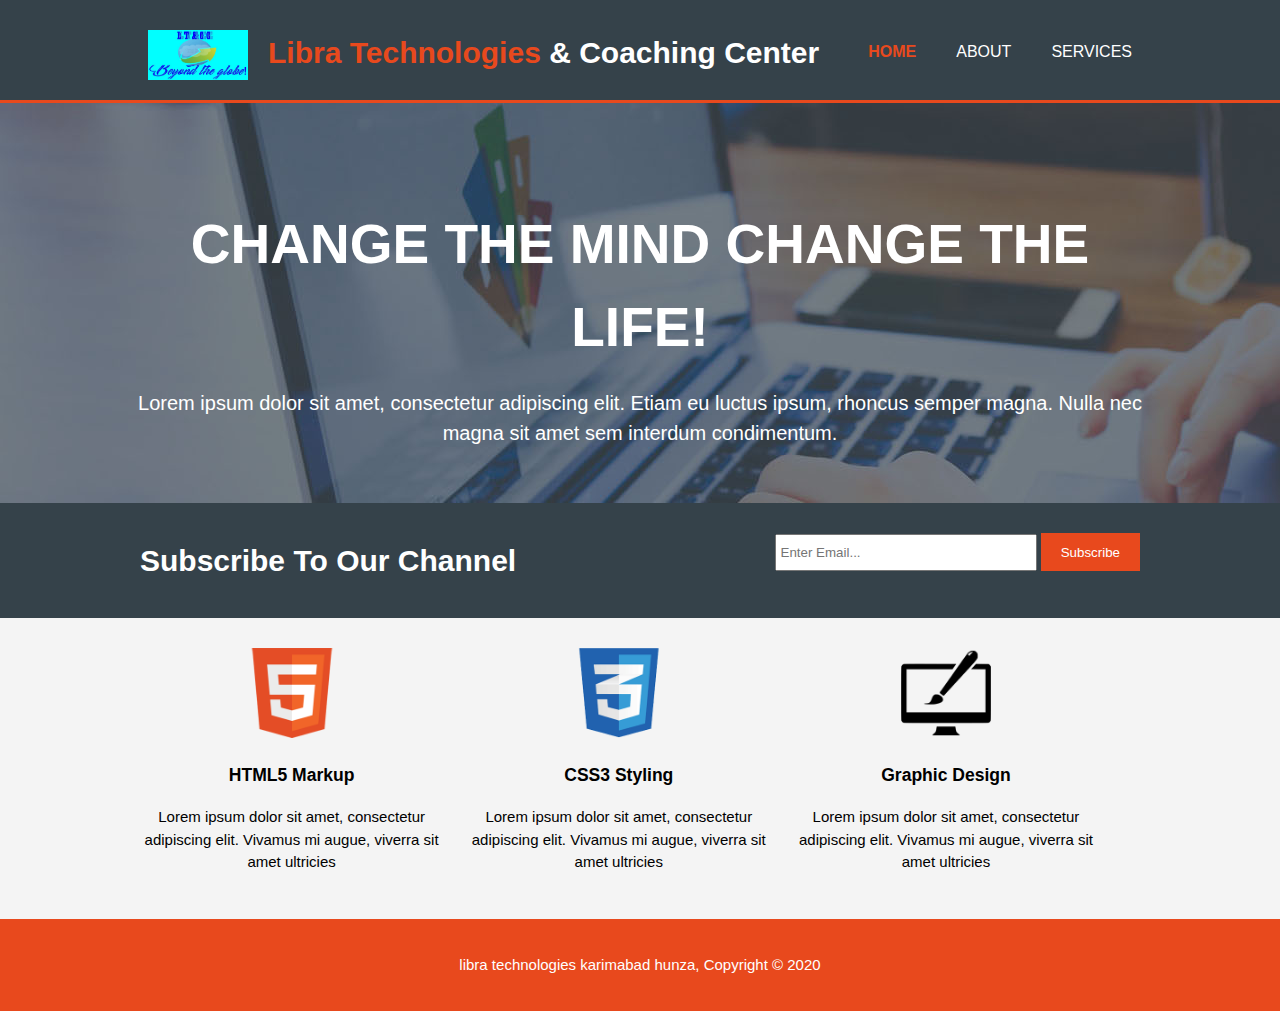
<file: index.html>
<!DOCTYPE html>
<html>
  <head>
    <meta charset="utf-8">
    <meta name="viewport" content="width=device-width">
    <meta name="description" content="Affordable and professional web design">
	  <meta name="keywords" content="web design, affordable web design, professional web design">
  	<meta name="author" content="Brad Traversy">
    <title>Libra Technologies | Welcome</title>
    <link rel="stylesheet" href="./css/style.css">
  </head>
  <body>
    <header>
      <div class="container">
		<div class="logo">
			<img src="./img/New Logo of LT&CC_看图王.jpg" alt="">
		</div>
        <div id="branding">
				
          <h1><span class="highlight">Libra Technologies</span> & Coaching Center </h1>
        </div>
        <nav>
          <ul>
            <li class="current"><a href="index.html">Home</a></li>
            <li><a href="about.html">About</a></li>
            <li><a href="services.html">Services</a></li>
          </ul>
        </nav>
      </div>
    </header>

    <section id="showcase">
      <div class="container">
        <h1>CHANGE THE MIND CHANGE THE LIFE!</h1>
        <p>Lorem ipsum dolor sit amet, consectetur adipiscing elit. Etiam eu luctus ipsum, rhoncus semper magna. Nulla nec magna sit amet sem interdum condimentum.</p>
      </div>
    </section>

    <section id="newsletter">
      <div class="container">
        <h1>Subscribe To Our Channel</h1>
        <form>
          <input type="email" placeholder="Enter Email...">
          <button type="submit" class="button_1">Subscribe</button>
        </form>
      </div>
    </section>

    <section id="boxes">
      <div class="container">
        <div class="box">
          <img src="./img/logo_html.png">
          <h3>HTML5 Markup</h3>
          <p>Lorem ipsum dolor sit amet, consectetur adipiscing elit. Vivamus mi augue, viverra sit amet ultricies</p>
        </div>
        <div class="box">
          <img src="./img/logo_css.png">
          <h3>CSS3 Styling</h3>
          <p>Lorem ipsum dolor sit amet, consectetur adipiscing elit. Vivamus mi augue, viverra sit amet ultricies</p>
        </div>
        <div class="box">
          <img src="./img/logo_brush.png">
          <h3>Graphic Design</h3>
          <p>Lorem ipsum dolor sit amet, consectetur adipiscing elit. Vivamus mi augue, viverra sit amet ultricies</p>
        </div>
      </div>
    </section>

    <footer>
      <p>libra technologies karimabad hunza, Copyright &copy; 2020</p>
    </footer>
  </body>
</html>
</file>
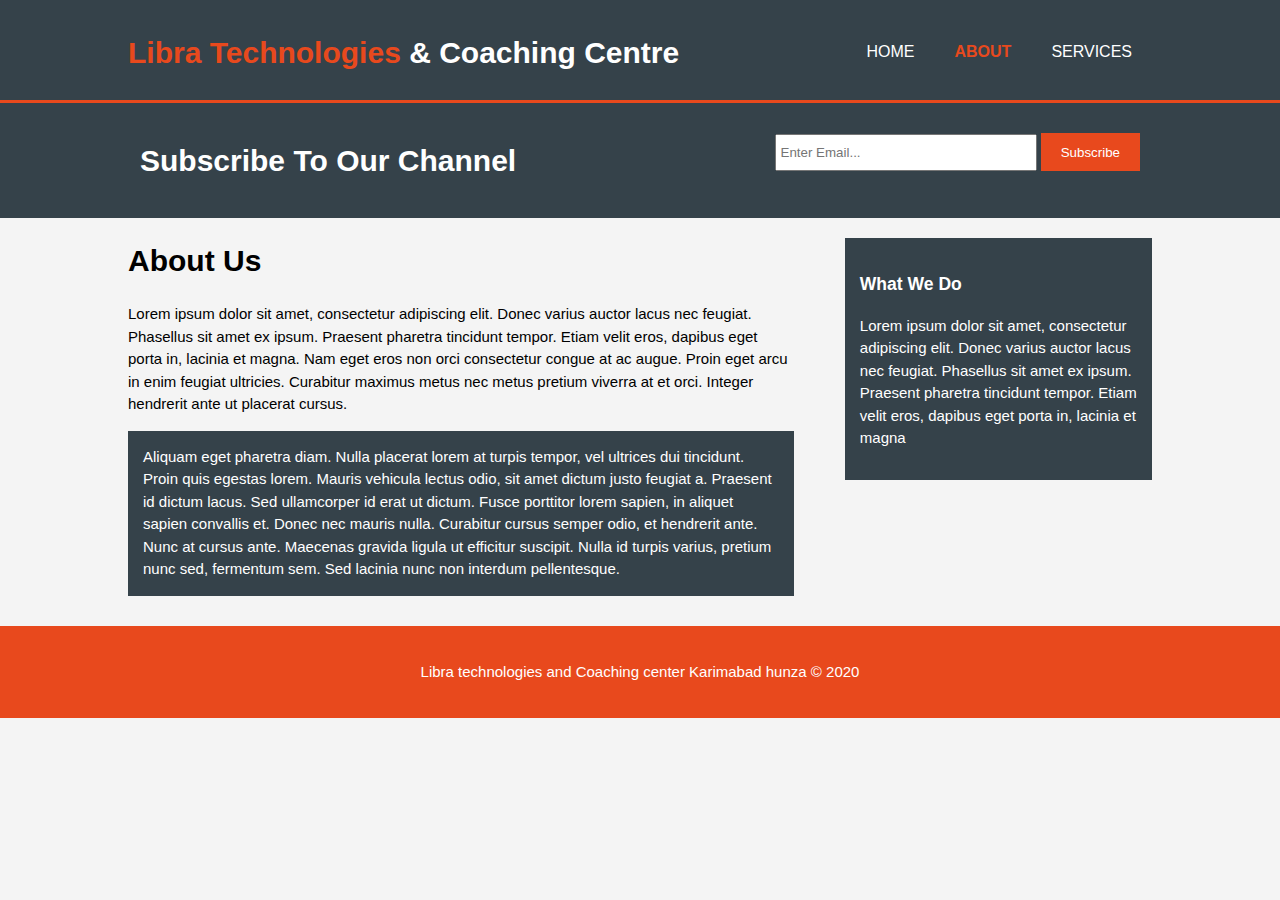
<file: about.html>
<!DOCTYPE html>
<html>
  <head>
    <meta charset="utf-8">
    <meta name="viewport" content="width=device-width">
    <meta name="description" content="affordable IT courses">
	  <meta name="keywords" content="web development and Coa">
  	<meta name="author" content="Rumi Shaheen">
    <title>Libra Technologies | About</title>
    <link rel="stylesheet" href="./css/style.css">
  </head>
  <body>
    <header>
      <div class="container">
        <div id="branding">
          <h1><span class="highlight">Libra Technologies</span> & Coaching Centre</h1>
        </div>
        <nav>
          <ul>
            <li><a href="index.html">Home</a></li>
            <li class="current"><a href="about.html">About</a></li>
            <li><a href="services.html">Services</a></li>
          </ul>
        </nav>
      </div>
    </header>

    <section id="newsletter">
      <div class="container">
        <h1>Subscribe To Our Channel</h1>
        <form>
          <input type="email" placeholder="Enter Email...">
          <button type="submit" class="button_1">Subscribe</button>
        </form>
      </div>
    </section>

    <section id="main">
      <div class="container">
        <article id="main-col">
          <h1 class="page-title">About Us</h1>
          <p>
            Lorem ipsum dolor sit amet, consectetur adipiscing elit. Donec varius auctor lacus nec feugiat. Phasellus sit amet ex ipsum. Praesent pharetra tincidunt tempor. Etiam velit eros, dapibus eget porta in, lacinia et magna. Nam eget eros non orci consectetur congue at ac augue. Proin eget arcu in enim feugiat ultricies. Curabitur maximus metus nec metus pretium viverra at et orci. Integer hendrerit ante ut placerat cursus.
          </p>
          <p class="dark">
Aliquam eget pharetra diam. Nulla placerat lorem at turpis tempor, vel ultrices dui tincidunt. Proin quis egestas lorem. Mauris vehicula lectus odio, sit amet dictum justo feugiat a. Praesent id dictum lacus. Sed ullamcorper id erat ut dictum. Fusce porttitor lorem sapien, in aliquet sapien convallis et. Donec nec mauris nulla. Curabitur cursus semper odio, et hendrerit ante. Nunc at cursus ante. Maecenas gravida ligula ut efficitur suscipit. Nulla id turpis varius, pretium nunc sed, fermentum sem. Sed lacinia nunc non interdum pellentesque.
          </p>
        </article>

        <aside id="sidebar">
          <div class="dark">
            <h3>What We Do</h3>
            <p>Lorem ipsum dolor sit amet, consectetur adipiscing elit. Donec varius auctor lacus nec feugiat. Phasellus sit amet ex ipsum. Praesent pharetra tincidunt tempor. Etiam velit eros, dapibus eget porta in, lacinia et magna</p>
          </div>
        </aside>
      </div>
    </section>

    <footer>
      <p>Libra technologies and Coaching center Karimabad hunza &copy; 2020</p>
    </footer>
  </body>
</html>
</file>
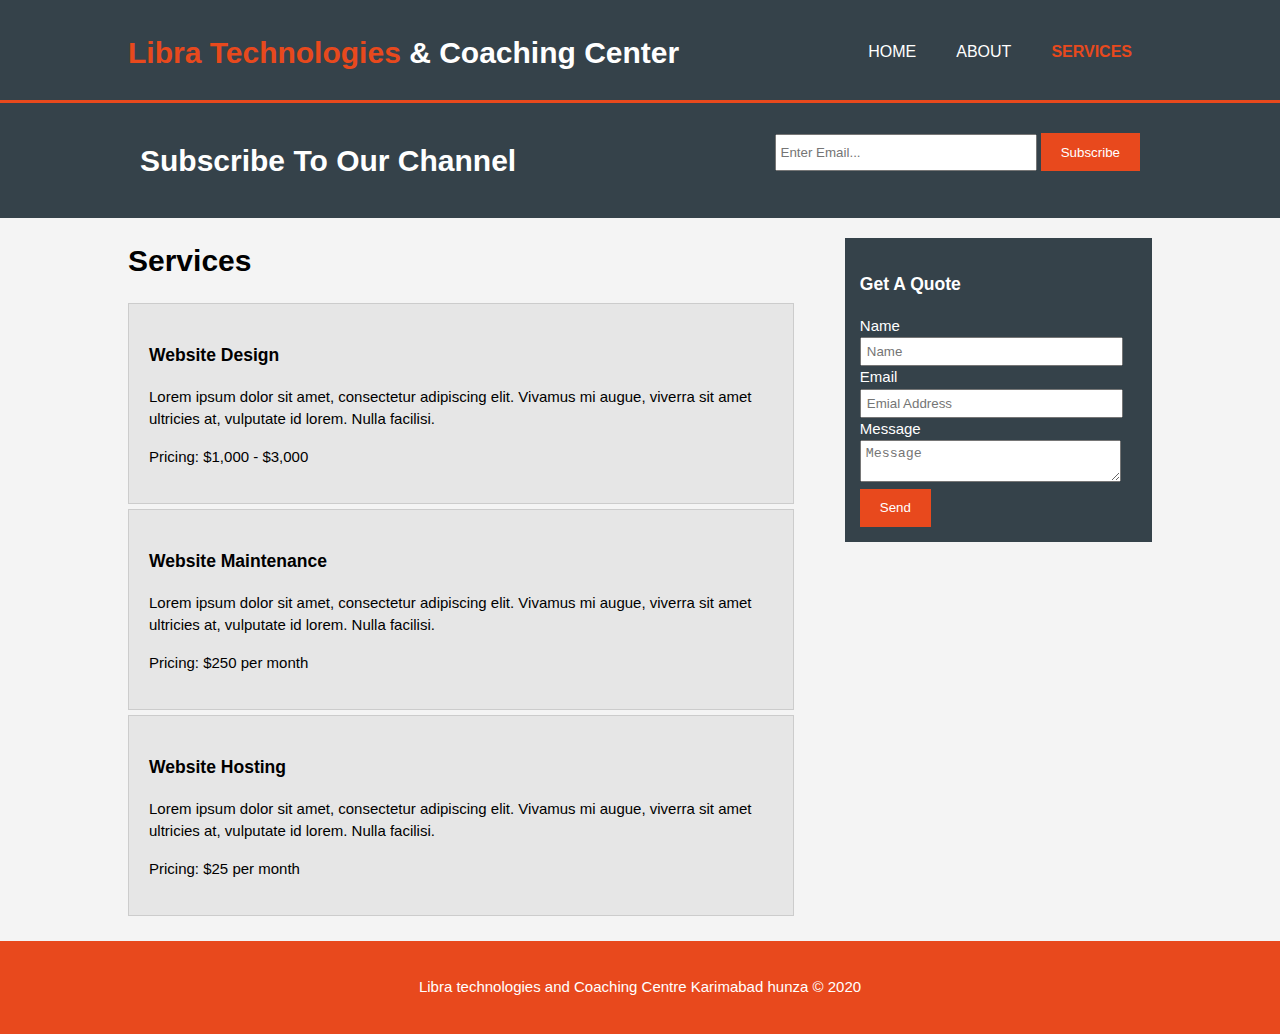
<file: services.html>
<!DOCTYPE html>
<html>
  <head>
    <meta charset="utf-8">
    <meta name="viewport" content="width=device-width">
    <meta name="description" content="Affordable IT courses">
	  <meta name="keywords" content="web development">
  	<meta name="author" content="Rumi Shaheen">
    <title>Libra Technologies| Services</title>
    <link rel="stylesheet" href="./css/style.css">
  </head>
  <body>
    <header>
      <div class="container">
        <div id="branding">
          <h1><span class="highlight">Libra Technologies</span> & Coaching Center</h1>
        </div>
        <nav>
          <ul>
            <li><a href="index.html">Home</a></li>
            <li><a href="about.html">About</a></li>
            <li class="current"><a href="services.html">Services</a></li>
          </ul>
        </nav>
      </div>
    </header>

    <section id="newsletter">
      <div class="container">
        <h1>Subscribe To Our Channel</h1>
        <form>
          <input type="email" placeholder="Enter Email...">
          <button type="submit" class="button_1">Subscribe</button>
        </form>
      </div>
    </section>

    <section id="main">
      <div class="container">
        <article id="main-col">
          <h1 class="page-title">Services</h1>
          <ul id="services">
            <li>
              <h3>Website Design</h3>
              <p>Lorem ipsum dolor sit amet, consectetur adipiscing elit. Vivamus mi augue, viverra sit amet ultricies at, vulputate id lorem. Nulla facilisi.</p>
						  <p>Pricing: $1,000 - $3,000</p>
            </li>
            <li>
              <h3>Website Maintenance</h3>
              <p>Lorem ipsum dolor sit amet, consectetur adipiscing elit. Vivamus mi augue, viverra sit amet ultricies at, vulputate id lorem. Nulla facilisi.</p>
						  <p>Pricing: $250 per month</p>
            </li>
            <li>
              <h3>Website Hosting</h3>
              <p>Lorem ipsum dolor sit amet, consectetur adipiscing elit. Vivamus mi augue, viverra sit amet ultricies at, vulputate id lorem. Nulla facilisi.</p>
						  <p>Pricing: $25 per month</p>
            </li>
          </ul>
        </article>

        <aside id="sidebar">
          <div class="dark">
            <h3>Get A Quote</h3>
            <form class="quote">
  						<div>
  							<label>Name</label><br>
  							<input type="text" placeholder="Name">
  						</div>
  						<div>
  							<label>Email</label><br>
  							<input type="email" placeholder="Emial Address">
  						</div>
  						<div>
  							<label>Message</label><br>
  							<textarea placeholder="Message"></textarea>
  						</div>
  						<button class="button_1" type="submit">Send</button>
					</form>
          </div>
        </aside>
      </div>
    </section>

    <footer>
      <p>Libra technologies and Coaching Centre Karimabad hunza &copy; 2020</p>
    </footer>
  </body>
</html>
</file>
<file: css/style.css>
body{
  font: 15px/1.5 Arial, Helvetica,sans-serif;
  padding:0;
  margin:0;
  background-color:#f4f4f4;
}

/* Global */
.container{
  width:80%;
  margin:auto;
  overflow:hidden;
}

ul{
  margin:0;
  padding:0;
}

.button_1{
  height:38px;
  background:#e8491d;
  border:0;
  padding-left: 20px;
  padding-right:20px;
  color:#ffffff;
}

.dark{
  padding:15px;
  background:#35424a;
  color:#ffffff;
  margin-top:10px;
  margin-bottom:10px;
}

/* Header **/
header{
  background:#35424a;
  color:#ffffff;
  padding-top:30px;
  min-height:70px;
  border-bottom:#e8491d 3px solid;
}

header a{
  color:#ffffff;
  text-decoration:none;
  text-transform: uppercase;
  font-size:16px;
}

header li{
  float:left;
  display:inline;
  padding: 0 20px 0 20px;
}


header .container .logo > img{
  height: 50px;
  width: 100px;
  float: left;
  margin: 0 20px 0 20px; 

}

header #branding{
  float:left;
}

header #branding h1{
  margin:0;
}

header nav{
  float:right;
  margin-top:10px;
}

header .highlight, header .current a{
  color:#e8491d;
  font-weight:bold;
}

header a:hover{
  color:#cccccc;
  font-weight:bold;
}

/* Showcase */
#showcase{
  min-height:400px;
  background:url('../img/showcase.jpg') no-repeat 0 -400px;
  text-align:center;
  color:#ffffff;
}

#showcase h1{
  margin-top:100px;
  font-size:55px;
  margin-bottom:10px;
}

#showcase p{
  font-size:20px;
}

/* Newsletter */
#newsletter{
  padding:15px;
  color:#ffffff;
  background:#35424a
}

#newsletter h1{
  float:left;
}

#newsletter form {
  float:right;
  margin-top:15px;
}

#newsletter input[type="email"]{
  padding:4px;
  height:25px;
  width:250px;
}

/* Boxes */
#boxes{
  margin-top:20px;
}

#boxes .box{
  float:left;
  text-align: center;
  width:30%;
  padding:10px;
}

#boxes .box img{
  width:90px;
}

/* Sidebar */
aside#sidebar{
  float:right;
  width:30%;
  margin-top:10px;
}

aside#sidebar .quote input, aside#sidebar .quote textarea{
  width:90%;
  padding:5px;
}

/* Main-col */
article#main-col{
  float:left;
  width:65%;
}

/* Services */
ul#services li{
  list-style: none;
  padding:20px;
  border: #cccccc solid 1px;
  margin-bottom:5px;
  background:#e6e6e6;
}

footer{
  padding:20px;
  margin-top:20px;
  color:#ffffff;
  background-color:#e8491d;
  text-align: center;
}

/* Media Queries */
@media(max-width: 768px){
  header #branding,
  header nav,
  header nav li,
  #newsletter h1,
  #newsletter form,
  #boxes .box,
  article#main-col,
  aside#sidebar{
    float:none;
    text-align:center;
    width:100%;
  }

  header{
    padding-bottom:20px;
  }

  #showcase h1{
    margin-top:40px;
  }

  #newsletter button, .quote button{
    display:block;
    width:100%;
  }

  #newsletter form input[type="email"], .quote input, .quote textarea{
    width:100%;
    margin-bottom:5px;
  }
}
</file>
